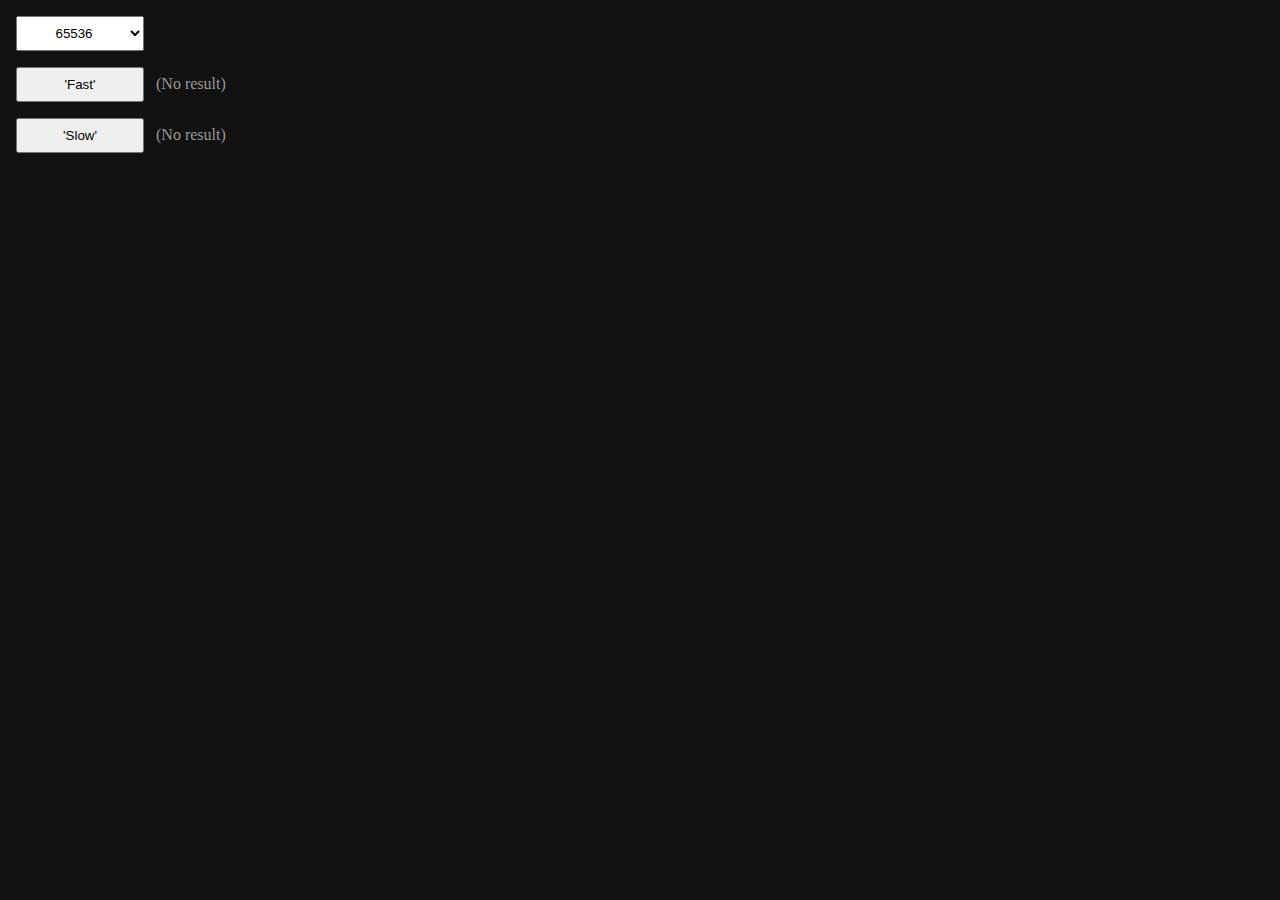
<file: docs/index.html>
<!DOCTYPE html>
<html>
<head>
	<title>benchmark "fast" sin</title>
	<meta
		name="viewport"
		content="width=device-width, initial-scale=1"
	/>
	<link
		href="index.css?_=20230620093855"
		rel="stylesheet"
	/>
</head>
<body>
	<div id="sel-container">
		<select id="calls">
			<option value="65536">65536</option>
			<option value="131072">131072</option>
			<option value="1048576">1048576</option>
			<option value="16777216">16777216</option>
			<option value="167772160">167772160</option>
			<option value="1677721600">1677721600</option>
		</select>
	</div>
	<div id="fast-container">
		<button id="fast">'Fast'</button>
		<span id="fast-ms">(No result)</span>
	</div>
	<div id="slow-container">
		<button id="slow">'Slow'</button>
		<span id="slow-ms">(No result)</span>
	</div>
	<script type="module" src="index.mjs"></script>
</body>
</html>
</file>
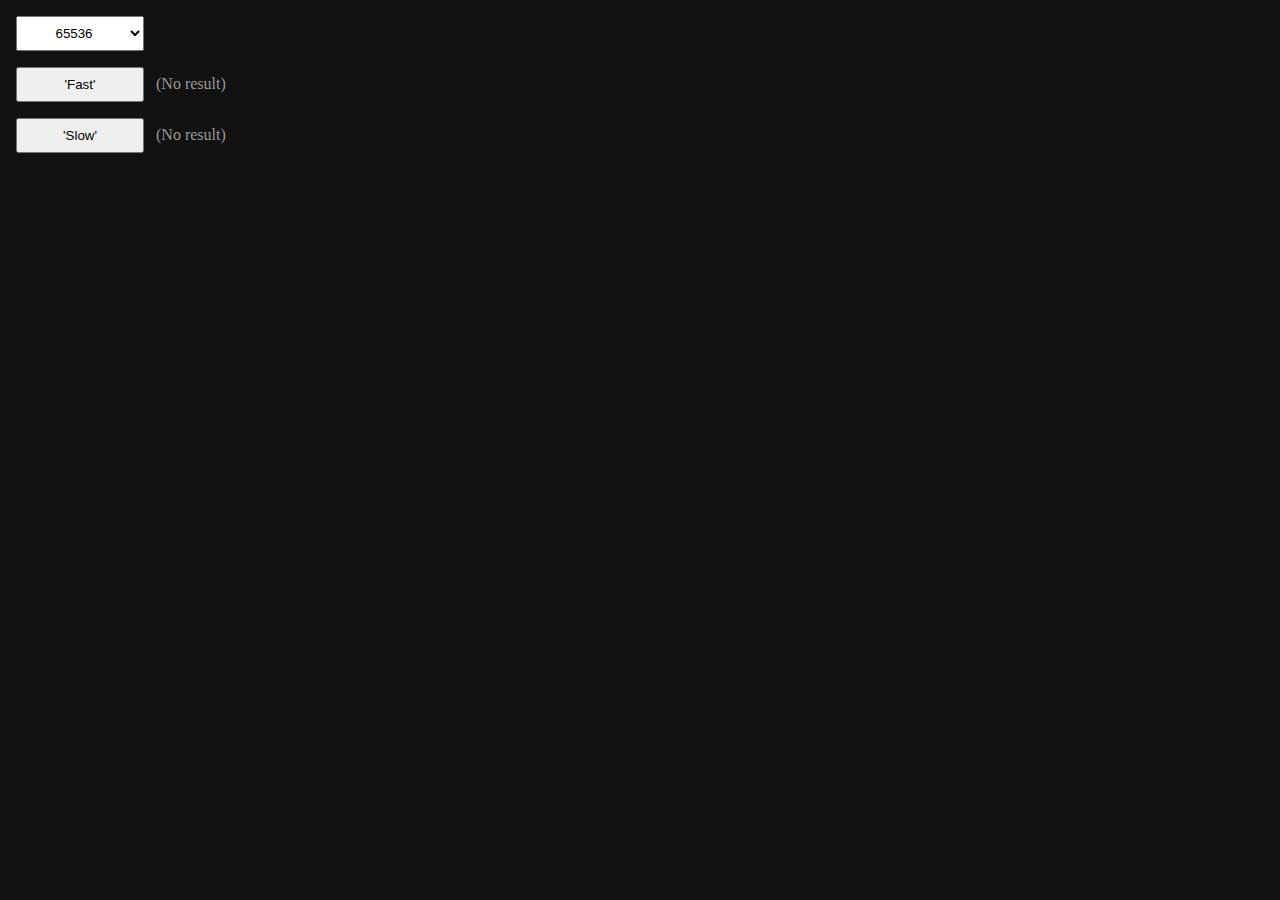
<file: http-perf/wasm/examples/math/trigonometry/rs-sin-fast/index.html>
<!DOCTYPE html>
<html>
<head>
	<title>benchmark "fast" sin</title>
	<link
		href="index.css?_=20230620093855"
		rel="stylesheet"
	/>
</head>
<body>
	<div id="sel-container">
		<select id="calls">
			<option value="65536">65536</option>
			<option value="131072">131072</option>
			<option value="1048576">1048576</option>
			<option value="16777216">16777216</option>
			<option value="167772160">167772160</option>
			<option value="1677721600">1677721600</option>
		</select>
	</div>
	<div id="fast-container">
		<button id="fast">'Fast'</button>
		<span id="fast-ms">(No result)</span>
	</div>
	<div id="slow-container">
		<button id="slow">'Slow'</button>
		<span id="slow-ms">(No result)</span>
	</div>
	<script type="module" src="index.mjs"></script>
</body>
</html>
</file>
<file: docs/index.css>
body {
  background-color: #111;
  color: #999;
}

button, select {
  width: 8rem;
  padding: .5rem;
  margin: .5rem;
  text-align: center;
}
</file>
<file: http-perf/wasm/examples/math/trigonometry/rs-sin-fast/index.css>
body {
  background-color: #111;
  color: #999;
}

button, select {
  width: 8rem;
  padding: .5rem;
  margin: .5rem;
  text-align: center;
}
</file>
